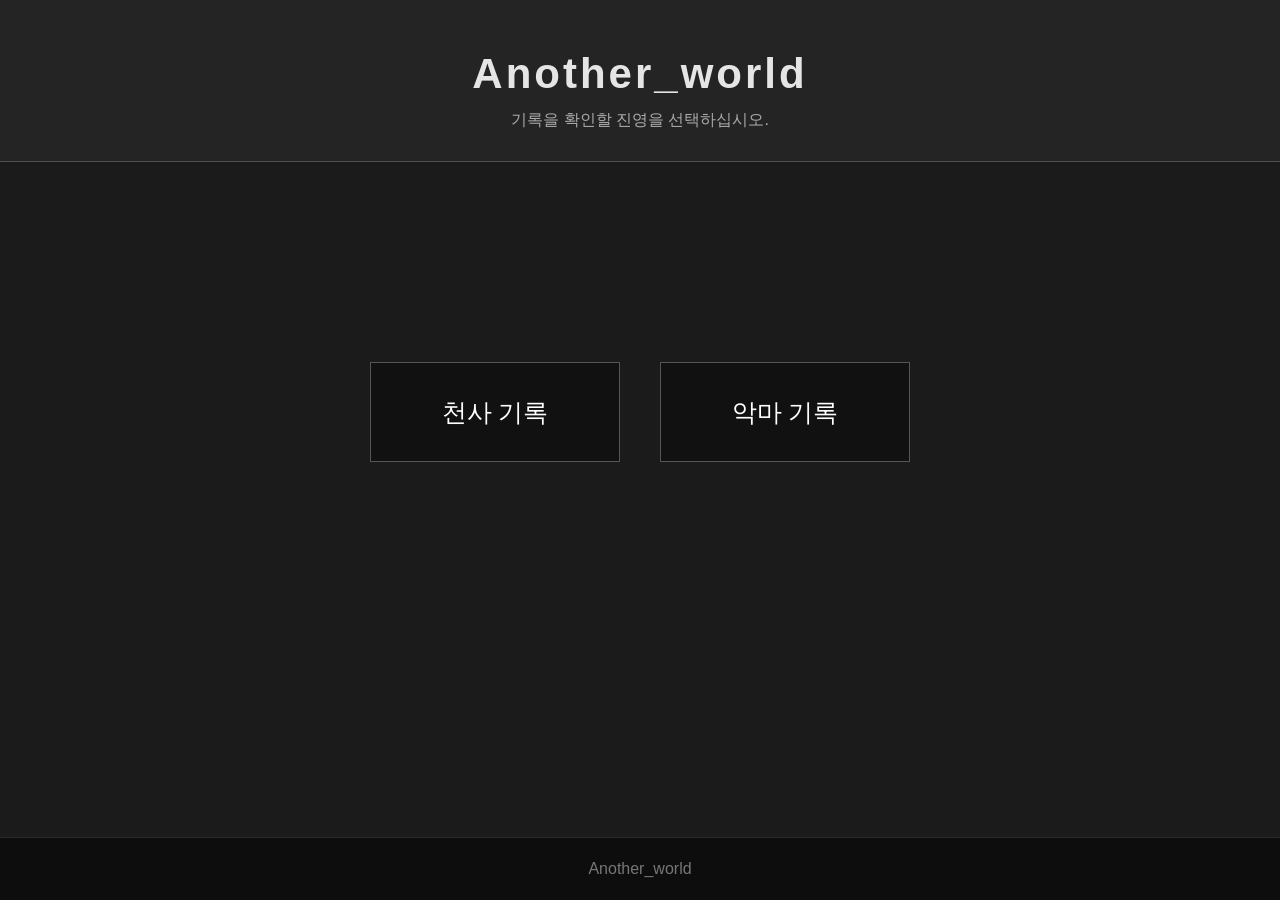
<file: index.html>
﻿<!DOCTYPE html>
<html lang="ko">

<head>
    <meta charset="UTF-8">
    <title>Another_world</title>

    <link rel="stylesheet" href="css/style.css">
</head>


<body>

    <header>
        <h1>Another_world</h1>
        <p>기록을 확인할 진영을 선택하십시오.</p>
    </header>


    <main>

        <div class="choice">

            <a href="angel.html">
                <button>
                    천사 기록
                </button>
            </a>


            <a href="demon.html">
                <button>
                    악마 기록
                </button>
            </a>

        </div>

    </main>


    <footer>
        Another_world
    </footer>


</body>

</html>
</file>
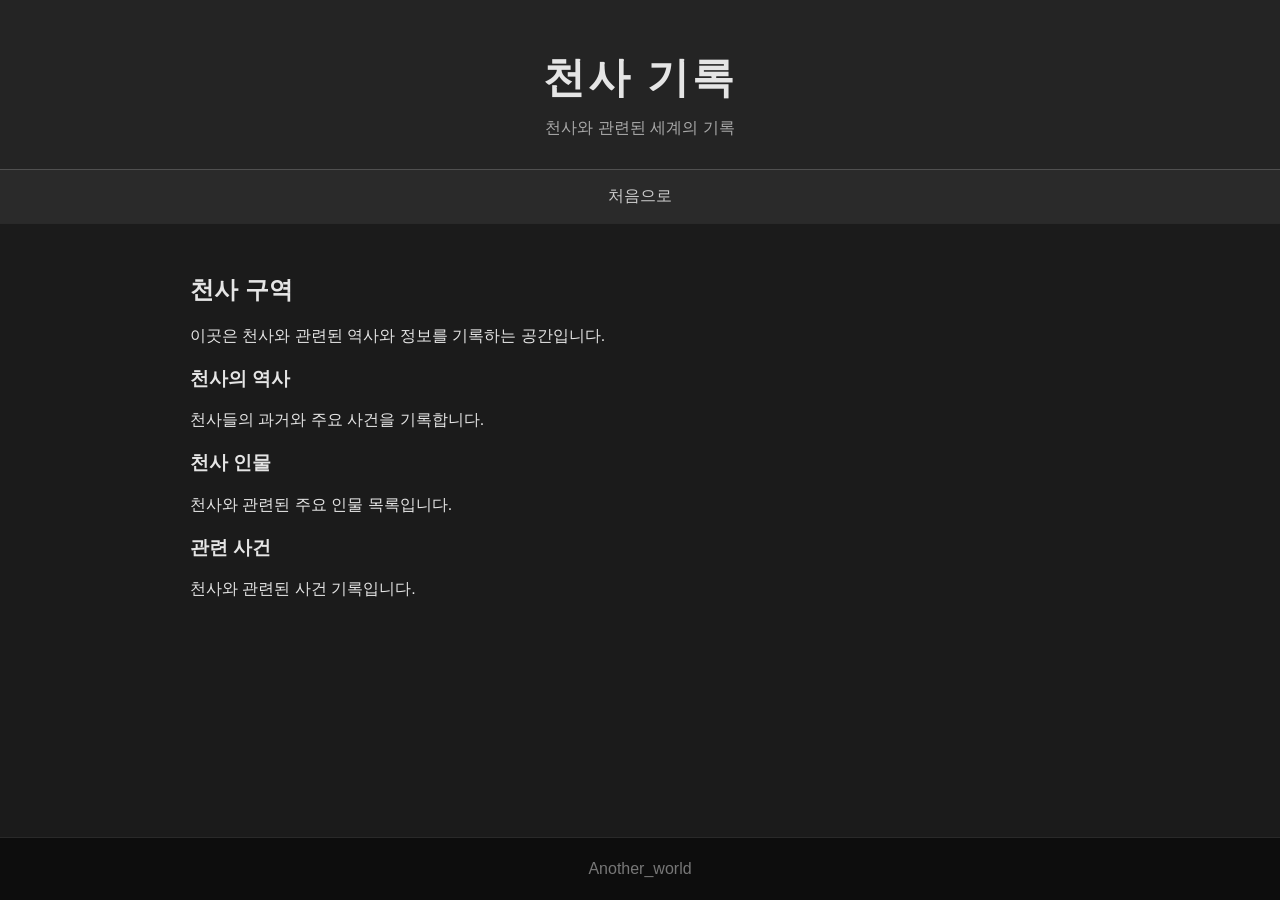
<file: angel.html>
﻿<!DOCTYPE html>
<html lang="ko">

<head>
    <meta charset="UTF-8">
    <title>천사 기록</title>

    <link rel="stylesheet" href="css/style.css">
</head>


<body>

    <header>
        <h1>천사 기록</h1>
        <p>천사와 관련된 세계의 기록</p>
    </header>


    <nav>
        <a href="index.html">처음으로</a>
    </nav>


    <main>

        <h2>천사 구역</h2>

        <p>
            이곳은 천사와 관련된 역사와 정보를 기록하는 공간입니다.
        </p>


        <section>
            <h3>천사의 역사</h3>
            <p>
                천사들의 과거와 주요 사건을 기록합니다.
            </p>
        </section>


        <section>
            <h3>천사 인물</h3>
            <p>
                천사와 관련된 주요 인물 목록입니다.
            </p>
        </section>


        <section>
            <h3>관련 사건</h3>
            <p>
                천사와 관련된 사건 기록입니다.
            </p>
        </section>

    </main>


    <footer>
        Another_world
    </footer>


</body>

</html>
</file>
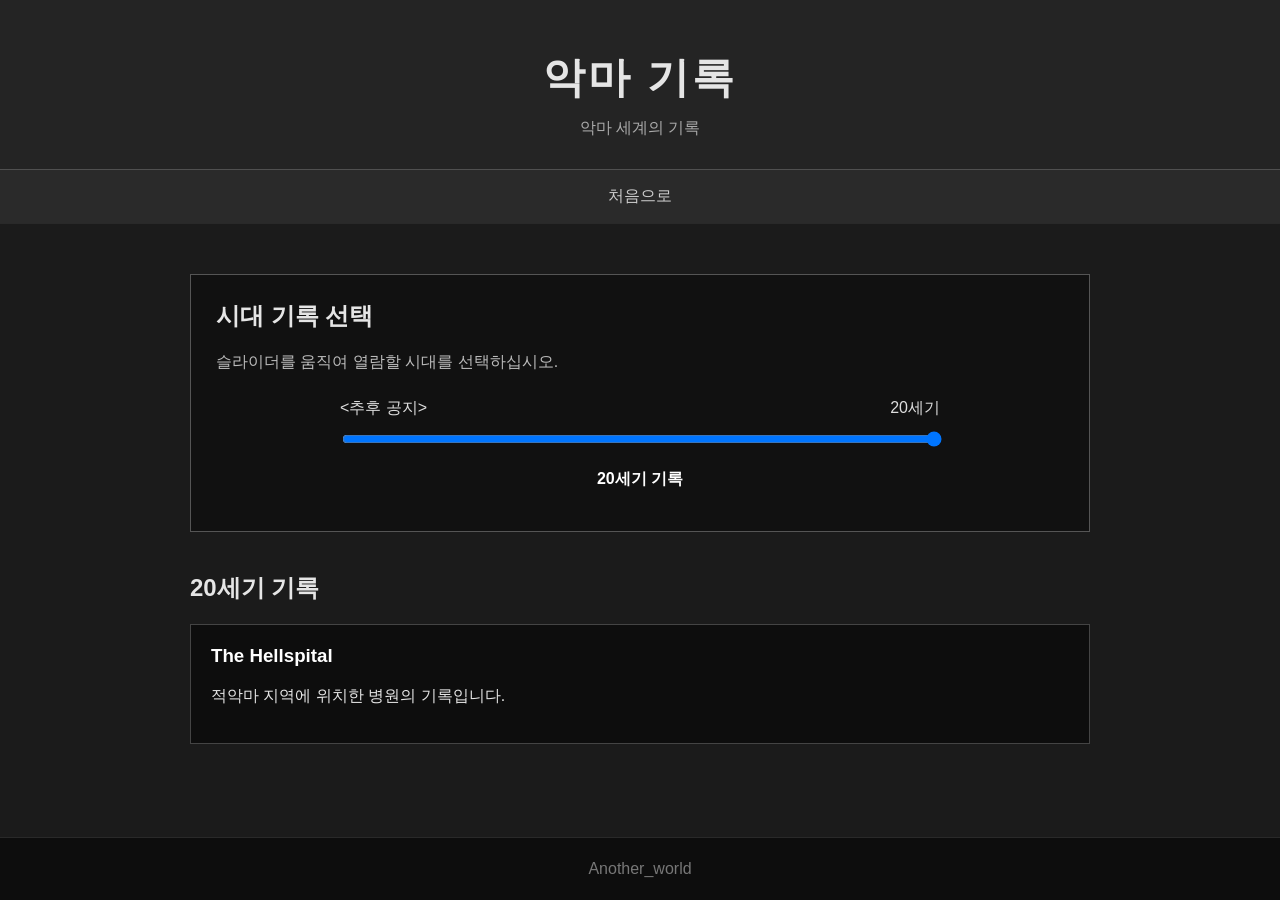
<file: demon.html>
﻿<!DOCTYPE html>
<html lang="ko">

<head>
    <meta charset="UTF-8">
    <title>적악마 지역</title>

    <link rel="stylesheet" href="css/style.css">
    <link rel="stylesheet" href="css/demon.css">
</head>

<body>

    <header>
        <h1>악마 기록</h1>
        <p>악마 세계의 기록</p>
    </header>

    <nav>
        <a href="index.html">처음으로</a>
    </nav>

    <main>

        <section class="century-selector">

            <h2>시대 기록 선택</h2>

            <p class="century-guide">
                슬라이더를 움직여 열람할 시대를 선택하십시오.
            </p>

            <div class="century-slider-area">

                <div class="century-labels">
                    <span>&lt;추후 공지&gt;</span>
                    <span>20세기</span>
                </div>

                <input
                    type="range"
                    id="centurySlider"
                    min="0"
                    max="1"
                    step="1"
                    value="1"
                >

                <p id="selectedCentury">20세기 기록</p>

            </div>

        </section>


        <section id="futureRecords" class="century-content hidden">

            <h2>&lt;추후 공지&gt;</h2>

            <p>
                해당 시대의 기록은 아직 공개되지 않았습니다.
            </p>

        </section>


        <section id="twentiethCenturyRecords" class="century-content">

            <h2>20세기 기록</h2>

            <section class="record-card">

                <h3>
                    <a href="The_Hellspital.html">The Hellspital</a>
                </h3>

                <p>
                    적악마 지역에 위치한 병원의 기록입니다.
                </p>

            </section>

        </section>

    </main>

    <footer>
        Another_world
    </footer>

</body>

</html>

<!DOCTYPE html>
</file>
<file: css/style.css>
/* =======================================================
   Another_world 전체 페이지 공통 스타일
======================================================= */

* {
    box-sizing: border-box;
}

html,
body {
    margin: 0;
    min-height: 100%;
}

body {
    min-height: 100vh;
    background-color: #1b1b1b;
    color: #e5e5e5;
    font-family: "Malgun Gothic", "맑은 고딕", sans-serif;

    display: flex;
    flex-direction: column;
}


/* 상단 제목 */

header {
    padding: 50px 20px 30px;
    text-align: center;
    border-bottom: 1px solid #505050;
    background-color: #242424;
}

header h1 {
    margin: 0 0 12px;
    font-size: 42px;
    letter-spacing: 3px;
}

header p {
    margin: 0;
    color: #aaaaaa;
}


/* 상단 이동 메뉴 */

nav {
    padding: 16px 20px;
    text-align: center;
    border-bottom: 1px solid #292929;
    background-color: #2a2a2a;
}

nav a {
    margin: 0 10px;
    color: #cccccc;
    text-decoration: none;
}

nav a:hover {
    color: #ffffff;
    text-decoration: underline;
}

nav span {
    color: #555555;
}


/* 본문 */

main {
    width: min(900px, calc(100% - 40px));
    margin: 0 auto;
    padding: 50px 0;
    flex: 1;
}

main h2 {
    margin-top: 0;
}


/* 첫 화면 선택 버튼 영역 */

.choice {
    min-height: 400px;

    display: flex;
    justify-content: center;
    align-items: center;
    flex-wrap: wrap;
}

.choice a {
    text-decoration: none;
}

.choice button {
    width: 250px;
    height: 100px;
    margin: 20px;

    font-size: 25px;

    background-color: #111111;
    color: #ffffff;

    border: 1px solid #555555;
    cursor: pointer;

    transition:
        background-color 0.2s,
        border-color 0.2s,
        transform 0.2s;
}

.choice button:hover {
    background-color: #333333;
    border-color: #888888;
    transform: translateY(-3px);
}


/* 하단 */

footer {
    padding: 22px;
    text-align: center;
    color: #777777;

    border-top: 1px solid #292929;
    background-color: #0d0d0d;
}


/* 작은 화면 대응 */

@media (max-width: 600px) {
    header h1 {
        font-size: 32px;
    }

    main {
        width: min(100% - 24px, 900px);
        padding: 30px 0;
    }

    .choice {
        min-height: 300px;
    }

    .choice button {
        width: min(250px, calc(100vw - 48px));
        margin: 12px;
    }
}
</file>
<file: css/demon.css>
﻿/* =======================================================
   악마 지역 페이지 전용 스타일
======================================================= */


/* 시대 선택 영역 */

.century-selector {
    margin-bottom: 40px;
    padding: 25px;
    border: 1px solid #555555;
    background-color: #111111;
}

.century-guide {
    margin-bottom: 25px;
    color: #bbbbbb;
}

.century-slider-area {
    max-width: 600px;
    margin: 0 auto;
}

.century-labels {
    display: flex;
    justify-content: space-between;
    margin-bottom: 10px;
    color: #dddddd;
}

#centurySlider {
    width: 100%;
    cursor: pointer;
}

#selectedCentury {
    margin-top: 18px;
    text-align: center;
    font-weight: bold;
    color: #ffffff;
}


/* 시대별 기록 내용 */

.century-content {
    margin-top: 30px;
}

.hidden {
    display: none;
}


/* 기록 카드 */

.record-card {
    padding: 20px;
    border: 1px solid #444444;
    background-color: #0d0d0d;
}

.record-card h3 {
    margin-top: 0;
}

.record-card a {
    color: #ffffff;
    text-decoration: none;
}

.record-card a:hover {
    text-decoration: underline;
}
</file>
